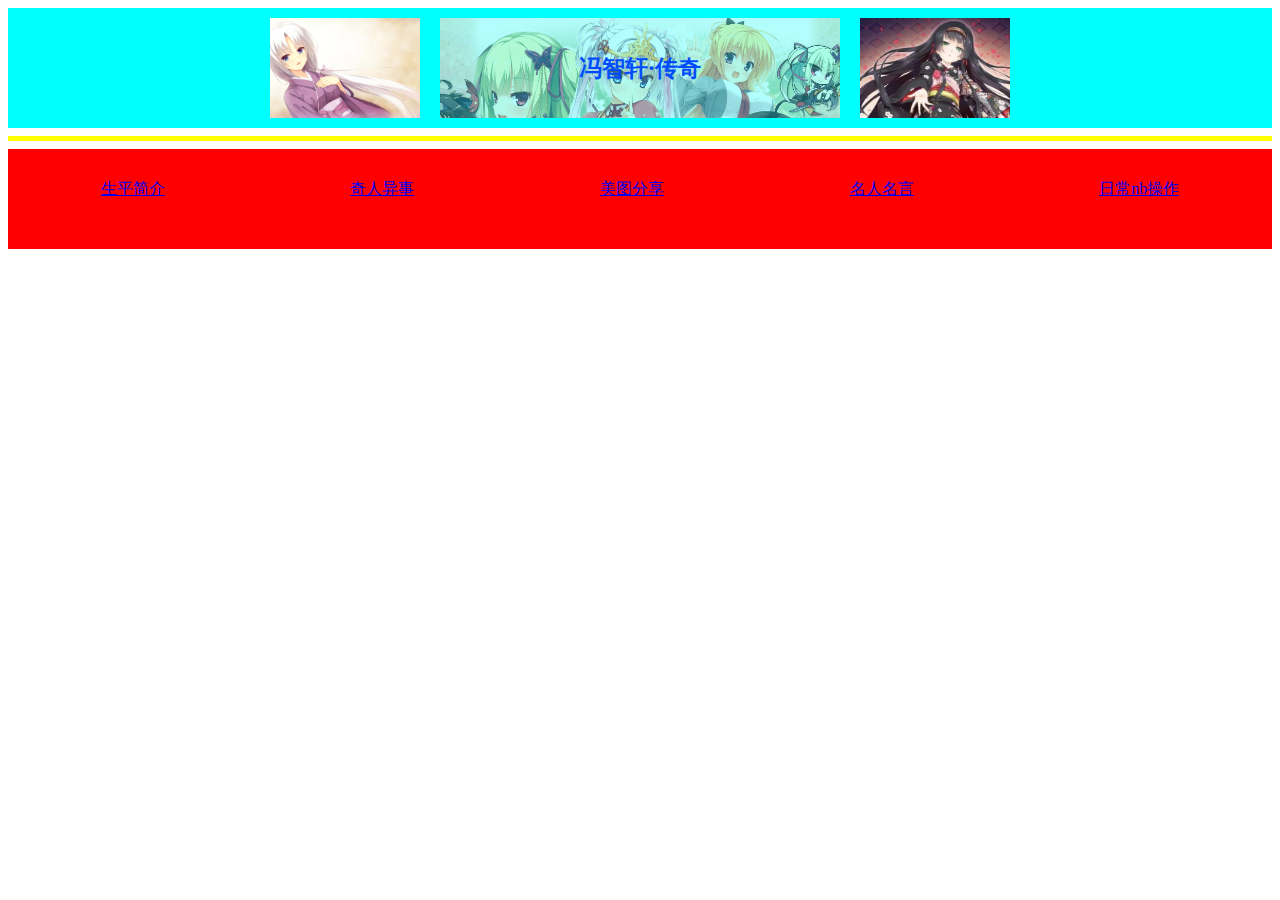
<file: index.html>
<!DOCTYPE html>
<html lang="en">
<head>
    <meta charset="UTF-8">
    <meta name="viewport" content="width=device-width, initial-scale=1.0">
    <title>冯智轩传奇</title>
    <style>
        .bigbox{
            height: 120px;
            position:relative;
            display: flex;
            background-color: aqua;
            align-items: center;
            justify-content: center;
        }
        .titlebox1{
            height: 100px;
            width: 150px;
            background-image: url("title2.jpg");
            background-position: center top;
            background-size: cover;
            margin: 10px;
        }
        .titlebox2{
            height: 100px;
            width: 400px;
            background-image: url("title.jpeg");
            background-size:cover;
            font-weight: 800;
            font-size: 15px;
            margin: 10px;
            text-align: center;
            opacity: 0.7;
            display: flex;
            align-items: center;
            justify-content: center;
        }
        .titlebox3{
            height: 100px;
            width: 150px;
            background-image: url("title3.webp");
            background-size: cover;
            background-position: top left;
            margin: 10px;
        }
        .bigbox2{
            height: 100px;
            background-color:red;
            border-color: brown;
            display: flex;
        }
        .navbox{
            height: 80px;
            flex-grow: 1;
            align-items: center;
            justify-content: center;
            display: flex;
        }
    </style>
</head>
<body>
    <div class="bigbox">
        <div class="titlebox1"></div>
        <div class="titlebox2">
            <h2 style="color: blue;">冯智轩·传奇</h2>
        </div>
        <div class="titlebox3"></div>
    </div>
    <hr color="yellow" size="5">
    <div class="bigbox2">
        <div class="navbox"><a href="spjj.html">生平简介</a></div>
        <div class="navbox"><a href="spjj.html">奇人异事</a></div>
        <div class="navbox"><a href="pic.html">美图分享</a></div>
        <div class="navbox"><a href="spjj.html">名人名言</a></div>
        <div class="navbox"><a href="spjj.html">日常nb操作</a></div>
        
    </div>

</body>

</html>
</file>
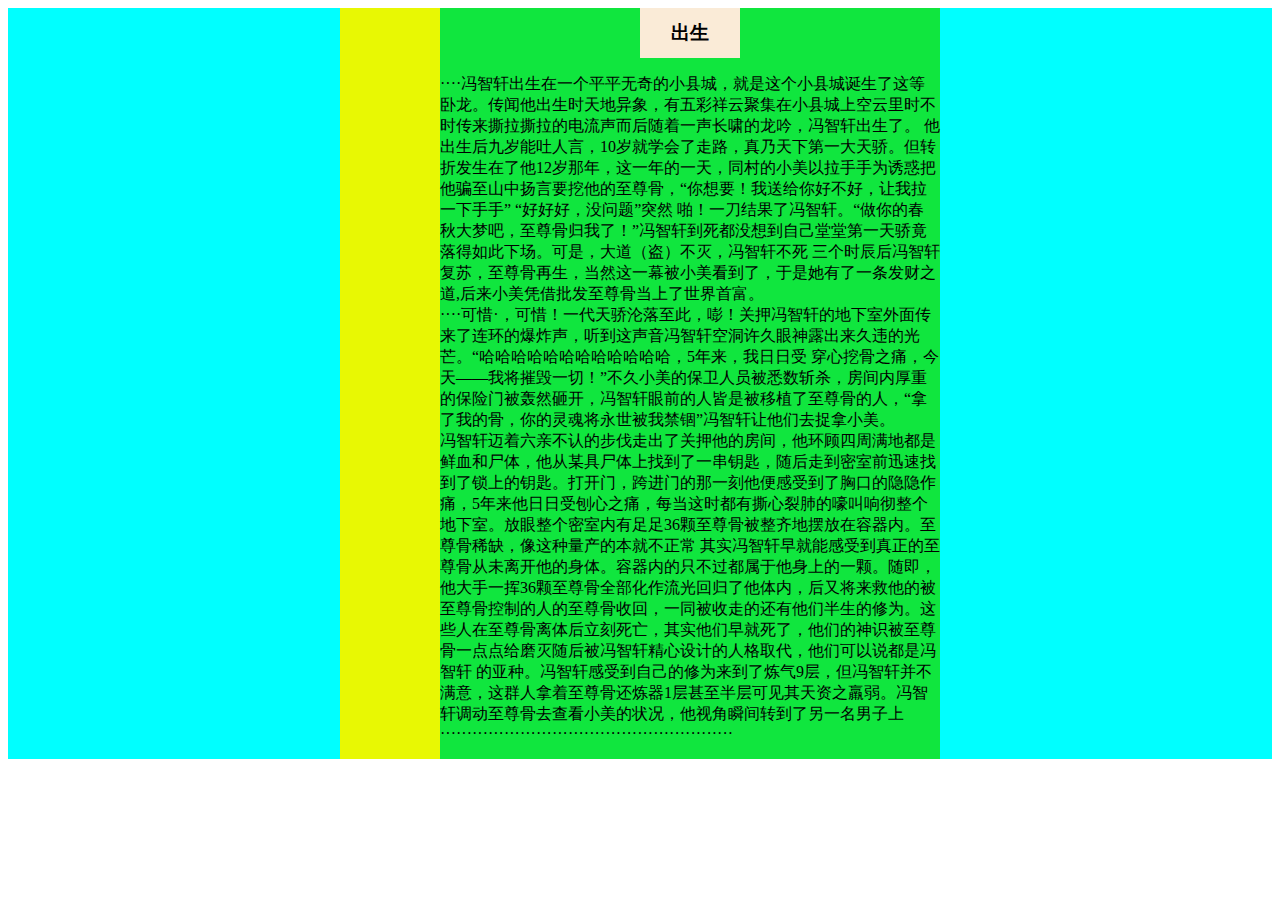
<file: spjj.html>
<!DOCTYPE html>
<html lang="en">
<head>
    <meta charset="UTF-8">
    <meta name="viewport" content="width=device-width, initial-scale=1.0">
    <title>生平简介：出生</title>
    <style>
        .a{
            position: relative;
            left: auto;
            height: auto;
            background-color: aqua;
            text-align: center;
            display: flex;
            justify-content: center;
        }
        .title{
            background-color: antiquewhite;
            width: 100px;
            height: 50px;
            text-align: center;
            display: flex;
            align-items: center;
            justify-content: center;
            font-size: larger;
            font-weight: 900
        }
        .txt{
            background-color: rgb(16, 230, 62);
            width: 500px;
            text-align: left;
            display:flex;
            justify-content: center;
            align-items: center;
            flex-direction: column;
            }
        .asidebox{
            width: 100px;
            background-color: rgb(232, 248, 3);
        }
    </style>
</head>
<body>
    <div class="a">
        <div class="asidebox"></div>
        <div class="txt"><div class="title">出生</div><p style="text-indent: 60;">····冯智轩出生在一个平平无奇的小县城，就是这个小县城诞生了这等卧龙。传闻他出生时天地异象，有五彩祥云聚集在小县城上空云里时不时传来撕拉撕拉的电流声而后随着一声长啸的龙吟，冯智轩出生了。
他出生后九岁能吐人言，10岁就学会了走路，真乃天下第一大天骄。但转折发生在了他12岁那年，这一年的一天，同村的小美以拉手手为诱惑把他骗至山中扬言要挖他的至尊骨，“你想要！我送给你好不好，让我拉一下手手”
“好好好，没问题”突然  啪！一刀结果了冯智轩。“做你的春秋大梦吧，至尊骨归我了！”冯智轩到死都没想到自己堂堂第一天骄竟落得如此下场。可是，大道（盗）不灭，冯智轩不死
三个时辰后冯智轩复苏，至尊骨再生，当然这一幕被小美看到了，于是她有了一条发财之道,后来小美凭借批发至尊骨当上了世界首富。<br>····可惜·，可惜！一代天骄沦落至此，嘭！关押冯智轩的地下室外面传来了连环的爆炸声，听到这声音冯智轩空洞许久眼神露出来久违的光芒。“哈哈哈哈哈哈哈哈哈哈哈哈，5年来，我日日受
穿心挖骨之痛，今天——我将摧毁一切！”不久小美的保卫人员被悉数斩杀，房间内厚重的保险门被轰然砸开，冯智轩眼前的人皆是被移植了至尊骨的人，“拿了我的骨，你的灵魂将永世被我禁锢”冯智轩让他们去捉拿小美。
<br>冯智轩迈着六亲不认的步伐走出了关押他的房间，他环顾四周满地都是鲜血和尸体，他从某具尸体上找到了一串钥匙，随后走到密室前迅速找到了锁上的钥匙。打开门，跨进门的那一刻他便感受到了胸口的隐隐作痛，5年来他日日受刨心之痛，每当这时都有撕心裂肺的嚎叫响彻整个地下室。放眼整个密室内有足足36颗至尊骨被整齐地摆放在容器内。至尊骨稀缺，像这种量产的本就不正常
其实冯智轩早就能感受到真正的至尊骨从未离开他的身体。容器内的只不过都属于他身上的一颗。随即，他大手一挥36颗至尊骨全部化作流光回归了他体内，后又将来救他的被至尊骨控制的人的至尊骨收回，一同被收走的还有他们半生的修为。这些人在至尊骨离体后立刻死亡，其实他们早就死了，他们的神识被至尊骨一点点给磨灭随后被冯智轩精心设计的人格取代，他们可以说都是冯智轩
的亚种。冯智轩感受到自己的修为来到了炼气9层，但冯智轩并不满意，这群人拿着至尊骨还炼器1层甚至半层可见其天资之羸弱。冯智轩调动至尊骨去查看小美的状况，他视角瞬间转到了另一名男子上·······················································
</p></div>
    </div>
</body>

</html>
</file>
